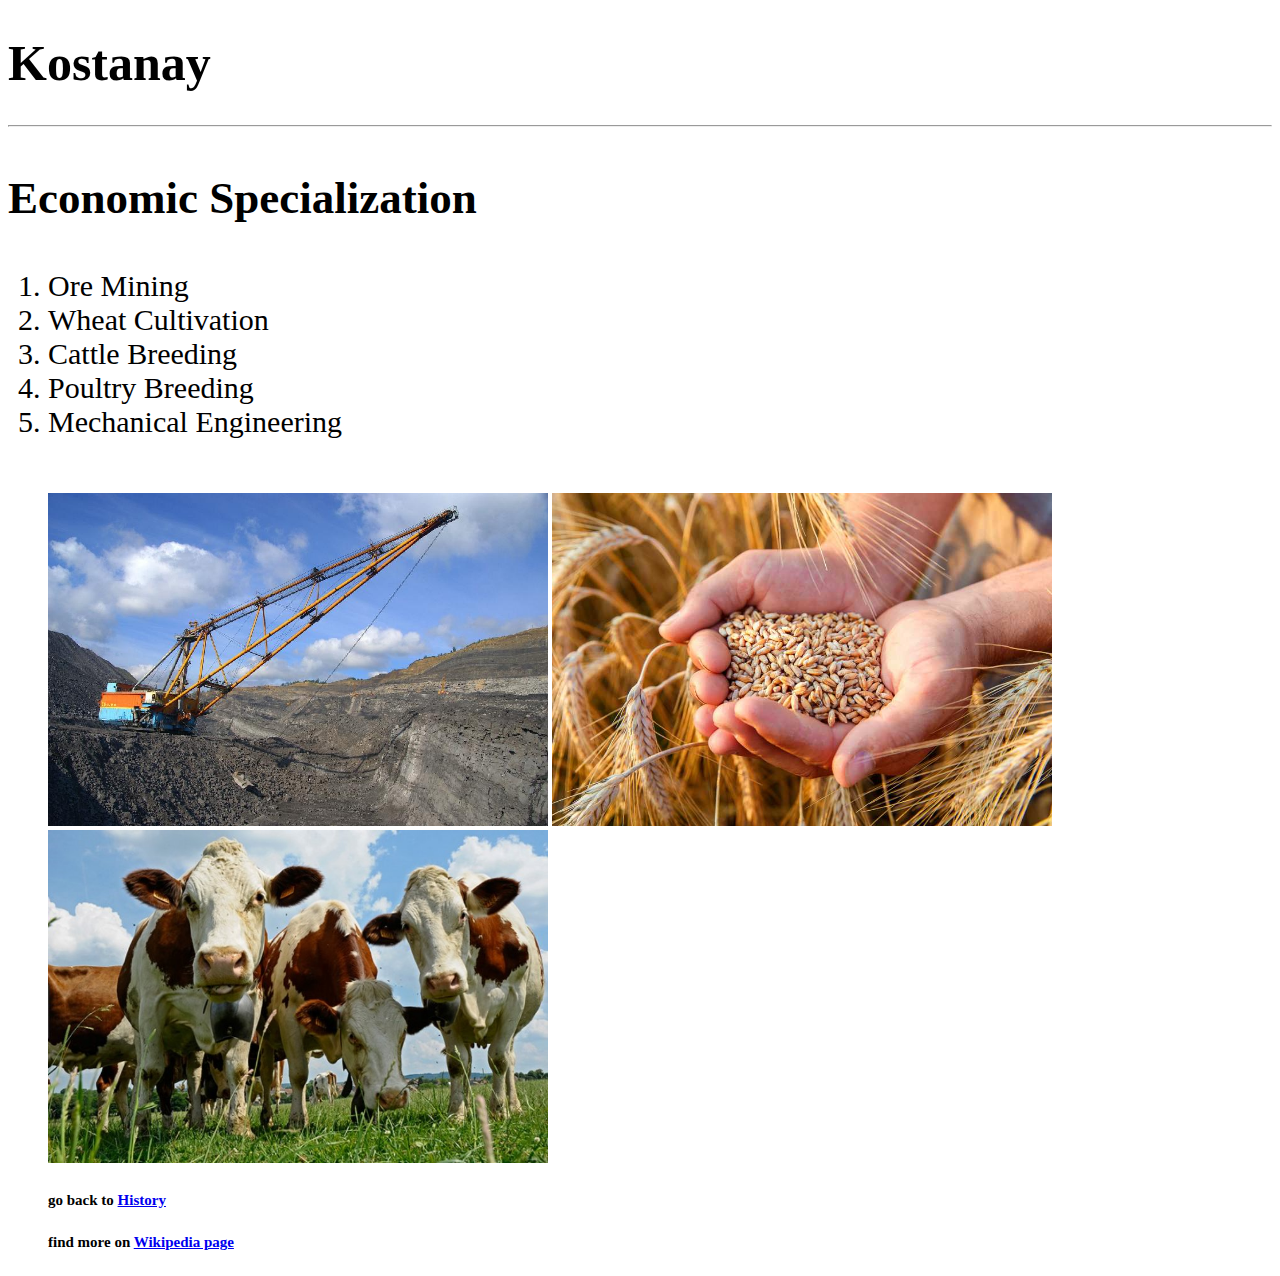
<file: economic specialization.html>
<!DOCTYPE html>
<html lang="en">
<head>
<meta charset="UTF-8">
<title>My  Hometown</title>
</head>
<body>
    
<h1 style="font-size:50px;">Kostanay</h1>
<hr>
<h3 style="font-size:45px;">Economic Specialization</h3>
<ol>
<li style="font-size:30px;">Ore Mining</li>
<li style="font-size:30px;">Wheat Cultivation</li>
<li style="font-size:30px;">Cattle Breeding</li>
<li style="font-size:30px;">Poultry Breeding</li>
<li style="font-size:30px;">Mechanical Engineering</li>  
<br>
<br>
<br>
<!-- You will not be able to see this text. -->

<img src="your_image.jpg" alt="Trulli" width="500" height="333">
<img src="her_image.jpg" alt="Trulli" width="500" height="333">
<img src="his_image.jpg" alt="Trulli" width="500" height="333">
<h5 style="font-size:15px;">go back to
<a href="file:///C:/Users/aizhan.token/Desktop/history.html">History</a> </h5>
<h5 style="font-size:15px;">find more on
    <a href="https://en.wikipedia.org/wiki/Kostanay">Wikipedia page</a>
    </h5>
</body>
</html>
</file>
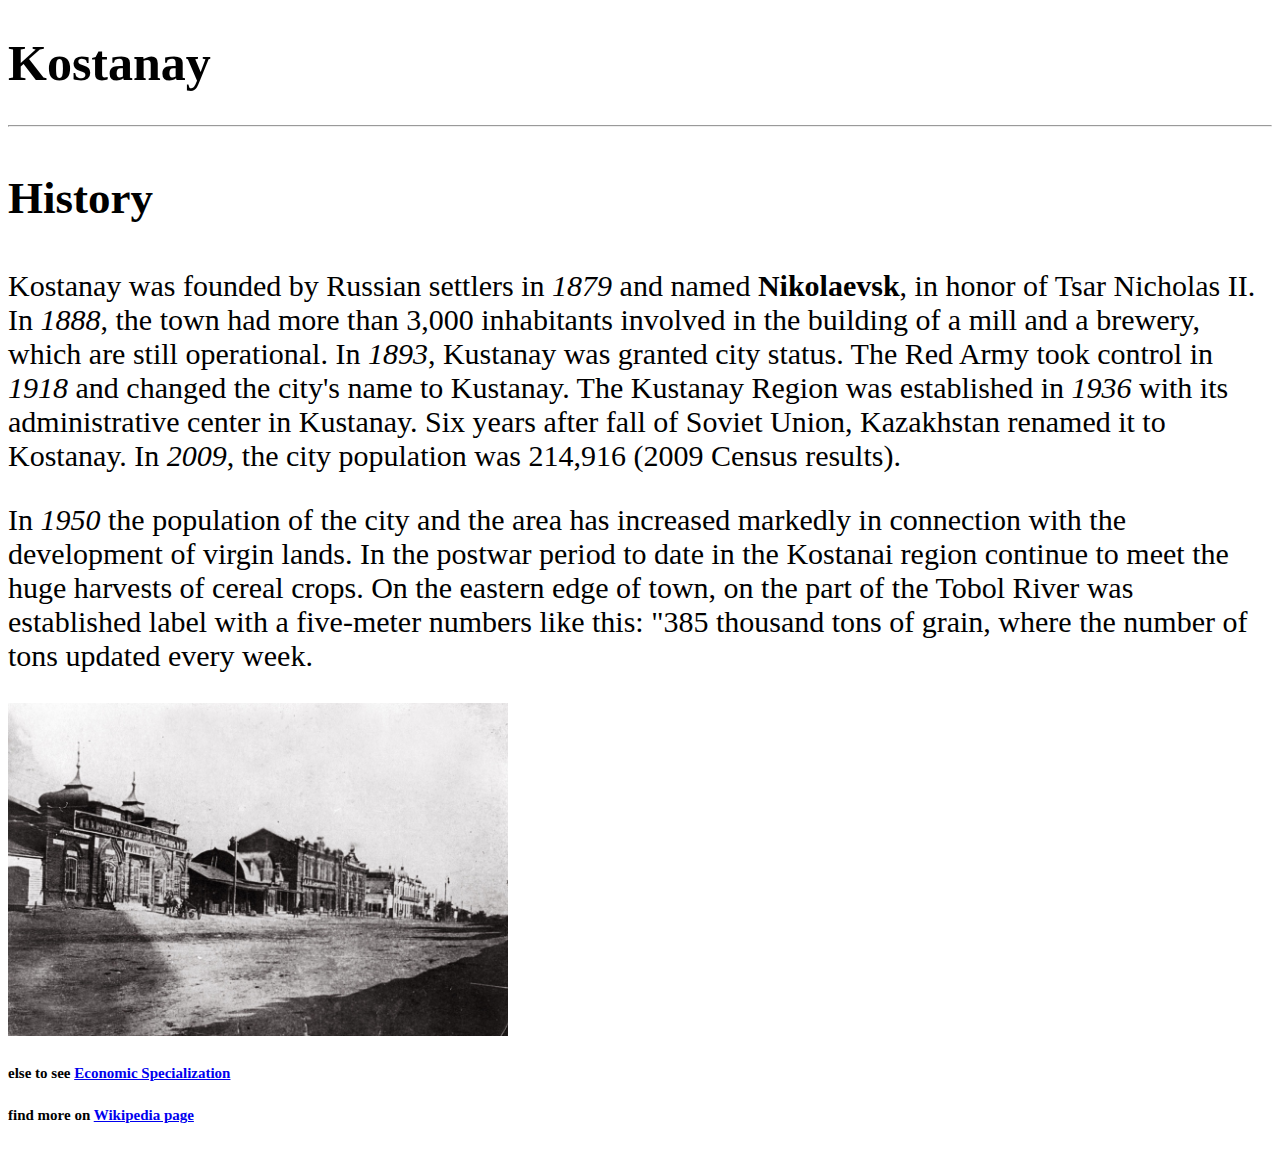
<file: history.html>
<!DOCTYPE html>
<html lang="en">
<head>
<meta charset="UTF-8">
<title>My  Hometown</title>
</head>
<body>
    
<h1 style="font-size:50px;">Kostanay</h1>
<hr>
<h3 style="font-size:45px;">History</h3>
<p style="font-size:30px;">Kostanay was founded by Russian settlers in <i>1879</i> and named <b>Nikolaevsk</b>, in honor of Tsar Nicholas II. <br>In <i>1888</i>, the town had more than 3,000 inhabitants involved in the building of a mill and a brewery, which are still operational. In <i>1893</i>, Kustanay was granted city status. The Red Army took control in <i>1918</i> and changed the city's name to Kustanay. The Kustanay Region was established in <i>1936</i> with its administrative center in Kustanay. Six years after fall of Soviet Union, Kazakhstan renamed it to Kostanay. In <i>2009</i>, the city population was 214,916 (2009 Census results).</p>
<p style="font-size:30px;">In <i>1950</i> the population of the city and the area has increased markedly in connection with the development of virgin lands. In the postwar period to date in the Kostanai region continue to meet the huge harvests of cereal crops. On the eastern edge of town, on the part of the Tobol River was established label with a five-meter numbers like this: "385 thousand tons of grain, where the number of tons updated every week.</p>
<img src="my_image.jpg" alt="Trulli" width="500" height="333">
<h5 style="font-size:15px;">else to see
<a href="https://tik-token.github.io/economic%20specialization.html">Economic Specialization</a>
</h5>
<h5 style="font-size:15px;">find more on
    <a href="https://en.wikipedia.org/wiki/Kostanay">Wikipedia page</a>
    </h5>

</body>
</html>
</file>
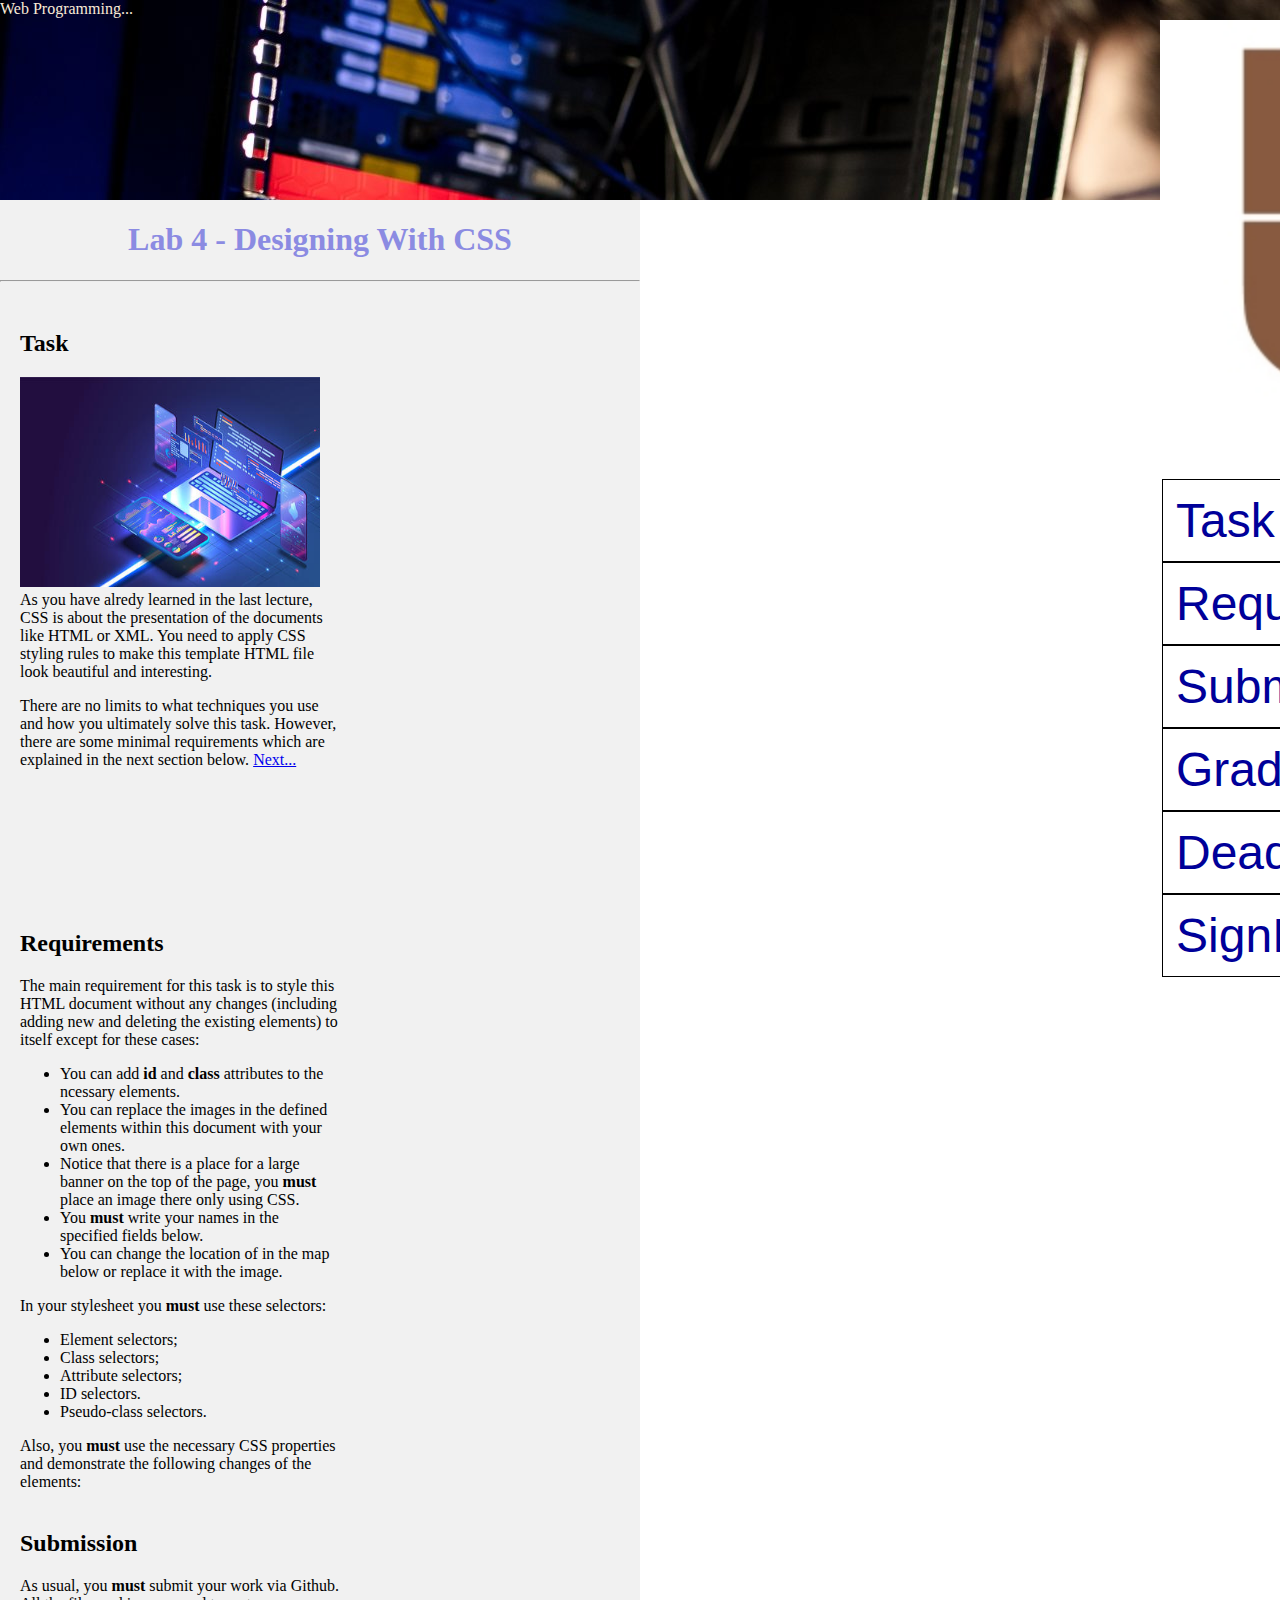
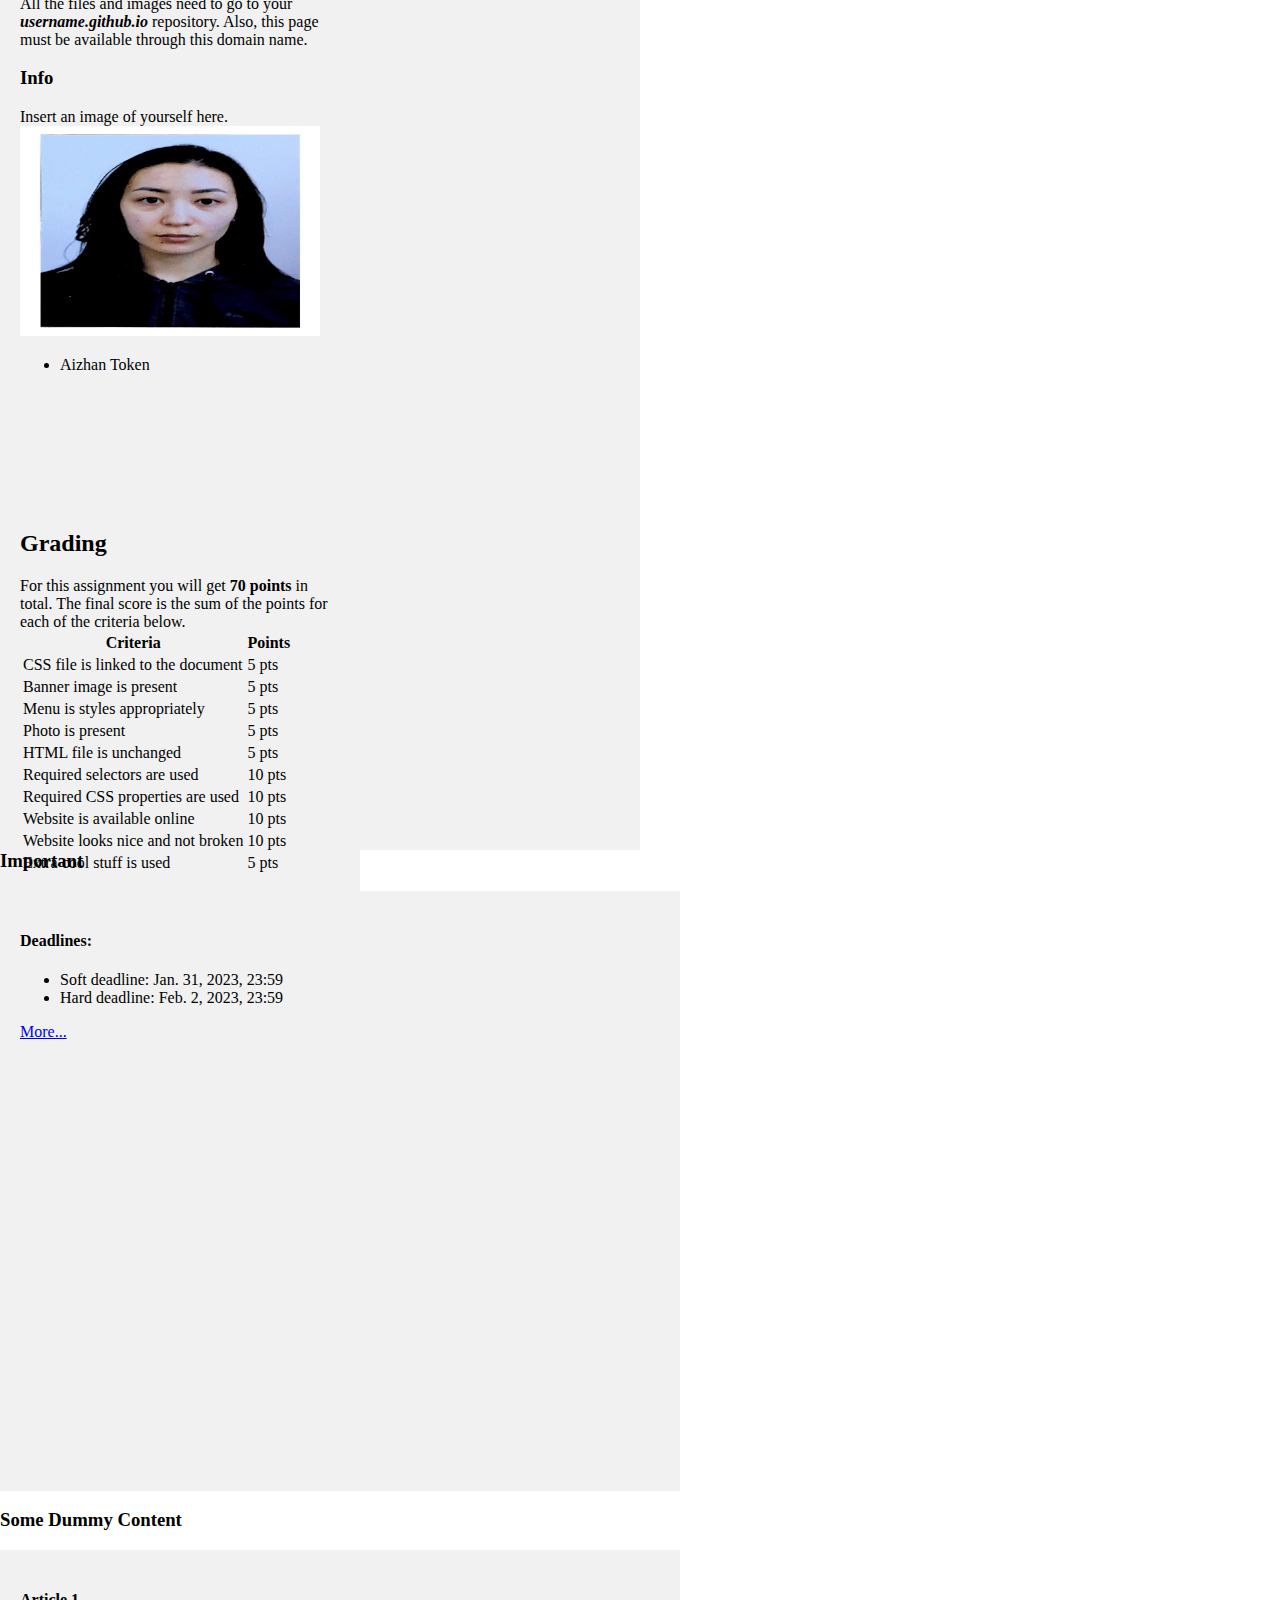
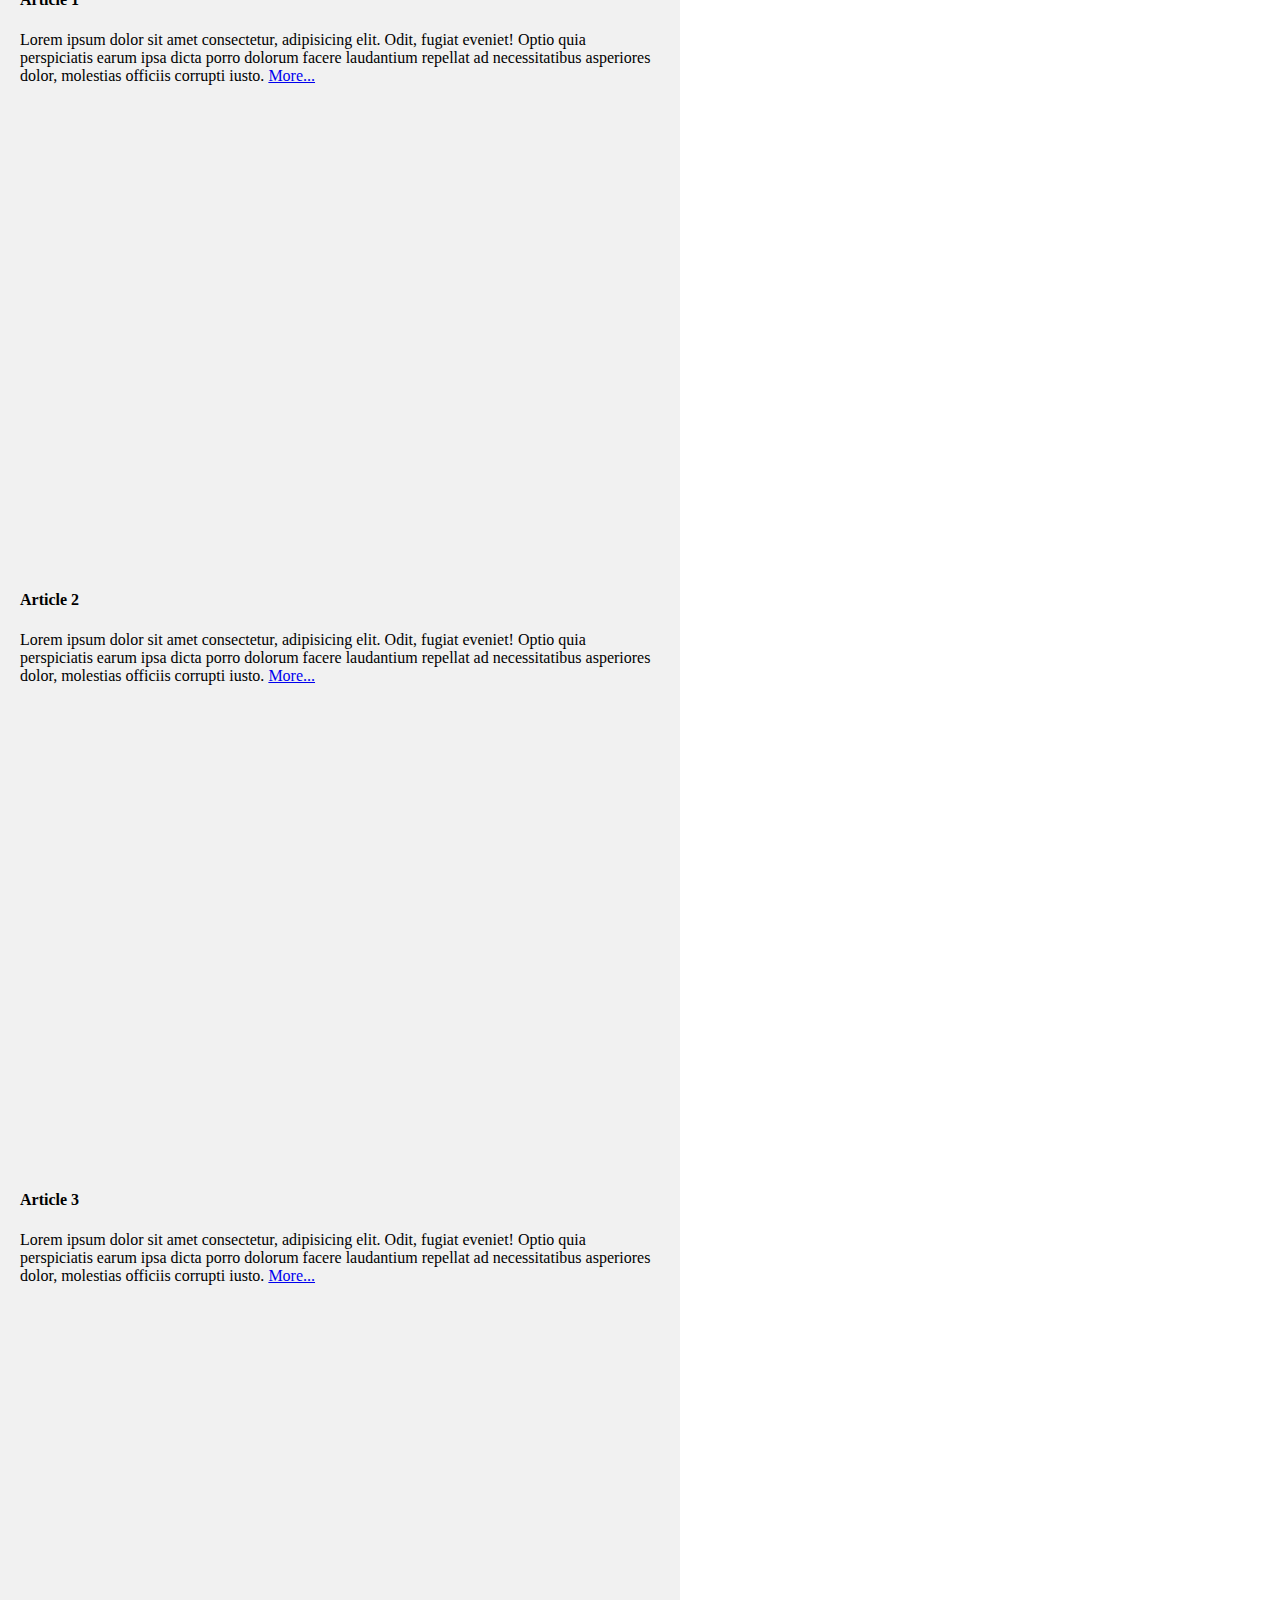
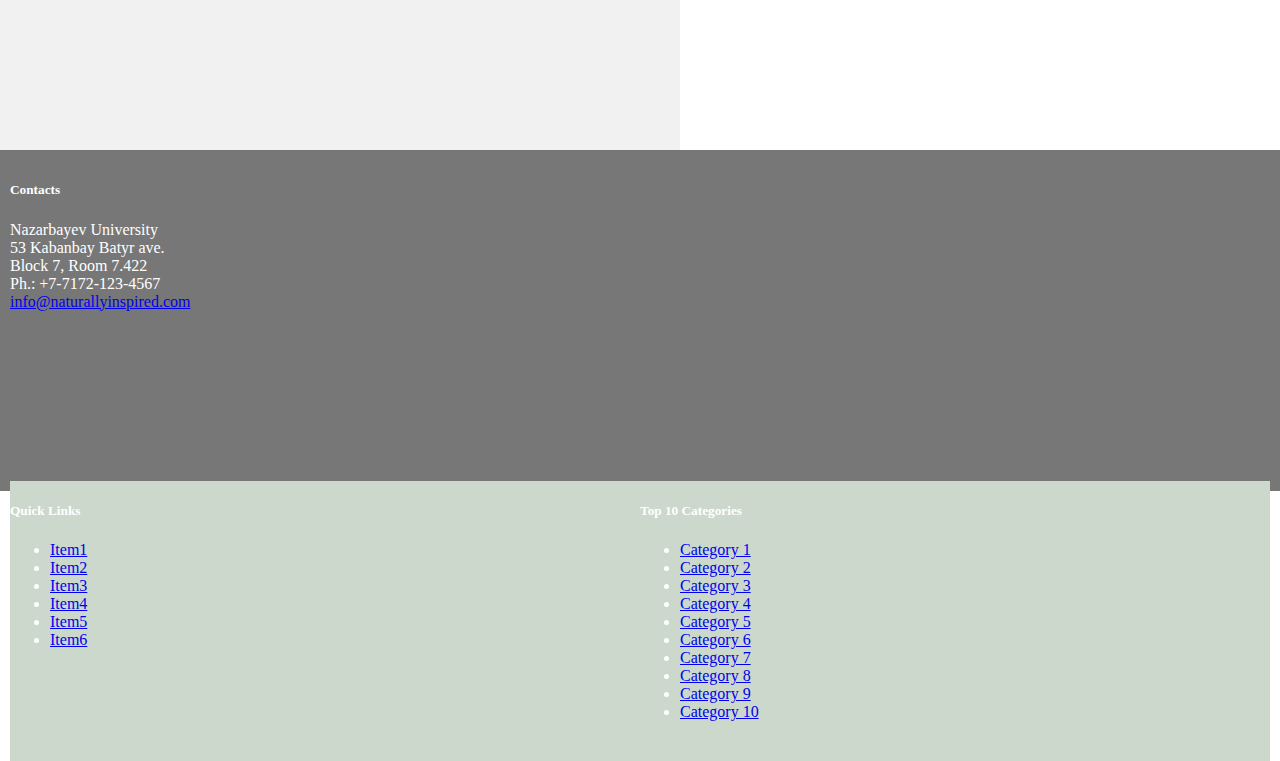
<file: lab norm.html>
<!DOCTYPE html>
<html lang="en">
<head>
  <meta charset="UTF-8">
  <meta http-equiv="X-UA-Compatible" content="IE=edge">
  <meta name="viewport" content="width=device-width, initial-scale=1.0">
  <link rel="stylesheet" href="lab norm.css">
  <title>CSS Design</title>
</head>
<body>
  <!-- HEADER -->
  <header>
    <div class="banner">Web Programming...</div>
  </header>

  <!-- Navbar -->
  <nav>
      <a class="logo" href="#">
        <img src="lab 4.jpg" alt="logo" width="400px" height="400px">
        </a>
      </a>
      <ul class="menu">
        <li><a class="active" href="#task">Task</a></li>
        <li><a href="#requirements">Requirements</a></li>
        <li><a href="#submission">Submission</a></li>
        <li><a href="#grading">Grading</a></li>
        <li><a href="#deadline">Deadline</a></li>
        <li><a href="#">SignIn</a></li>
      </ul>
  </nav>

  <!-- Main Content -->
  <section class="main_content">
    <h1 id="main-heading" class="topic">
      Lab 4 - Designing with CSS 
    </h1>
    <hr>
    <article id="task">
      <h2 >Task</h2>
      <p>
        <img src="lab norm 2.jpg" alt="" width="300px" height="210">
        As you have alredy learned in the last lecture, 
        CSS is about the presentation of the documents
        like HTML or XML.
        You need to apply
        CSS styling rules to make this template HTML file look
        beautiful and interesting.  
      </p>
      <p>
        There are no 
        limits to what techniques you use and how you 
        ultimately solve this task. 
        However, there are some minimal requirements
        which are explained in the next section below.
        <a href="#requirements">Next...</a>
      </p>
    </article>
    <article id="requirements">
      <h2 >Requirements</h2>
      <p>
        
        The main requirement for this task is to 
        style this HTML document without any 
        changes (including adding new and deleting the existing elements) to itself except for these cases: 
        <ul>
          <li>
            You can add <strong>id</strong>
            and <strong>class</strong> 
            attributes to the ncessary elements. 
            </li>
            <li>
            You can replace the 
            images in the defined elements within this document with your
            own ones. 
            </li><li>
            Notice that there is a place for a 
            large banner on the top of the page,
            you <strong>must</strong> place an image there only using CSS.
            </li>
            <li>
              You <strong>must</strong> write your names in the specified fields below.
            </li>
            <li>You can change the location
              of in the map below or replace it with the image.
            </li>
        </ul>
      </p>
      <p>
        In your stylesheet you <strong>must</strong>
         use these selectors:
        <ul>
          <li>Element selectors;</li>
          <li>Class selectors;</li>
          <li>Attribute selectors;</li>
          <li>ID selectors.</li>
          <li>Pseudo-class selectors.</li>
        </ul>
      </p>
      <p>
        Also, you <strong>must</strong> 
        use the necessary CSS properties
        and demonstrate the following changes
        of the elements:
        <ul>
          <li>font and background colors;</li>
          <li>font family and size;</li>
          <li>margin, padding and borders;</li>
          <li>image sizes (width and height);</li>
          <li>text alignment (horizontal and vertical);</li>
        </ul>
        Additionally, a special focus <strong>must</strong> 
        be done to the menu links.        
        They need to change their status appropriately 
        (active, hover, visited)
        as well as be placed in a natural way,
        i.e. horizontally or vertically. 
        <a href="#submission">Next...</a>
      </p>
    </article>
    <article id="submission">
      <h2>Submission</h2>
      <p>
       As usual, you <strong>must</strong> submit 
       your work via Github. All the files and images need to go to 
       your <strong> <i>username.github.io</i> </strong>repository. 
       Also, this page must be available 
       through this domain name.
      </p>
      <h3>Info</h3>
      <p>
         Insert an image of yourself here.
         <img src="lab norm.jpeg" alt="" width="300px" height="210">

        <ul>
          <li>Aizhan Token </li>
        </ul>
      </p>
    </article>
    <article id="grading">
      <h2>Grading</h2>
      For this assignment you will get 
      <strong>70 points</strong>  in total.
      The final score is the sum of the points 
      for each of the criteria below.
      <table>
        <tr>
          <th>Criteria</th>
          <th>Points</th>
        </tr>
        <tr>
          <td>CSS file is linked to the document</td>
          <td>5 pts</td>
        </tr>
        <tr>
          <td>Banner image is present</td>
          <td>5 pts</td>
        </tr>
        <tr>
          <td>Menu is styles appropriately</td>
          <td>5 pts</td>
        </tr>
        
        <tr>
          <td>Photo is present </td>
          <td>5 pts</td>
        </tr>
         <tr>
          <td>HTML file is unchanged</td>
          <td>5 pts</td>
        </tr>
        <tr>
          <td>Required selectors are used</td>
          <td>10 pts</td>
        </tr>
        <tr>
          <td>Required CSS properties are used</td>
          <td>10 pts</td>
        </tr>
        <tr>
          <td>Website is available online</td>
          <td>10 pts</td>
        </tr>
        <tr>
          <td>Website looks nice and not broken</td>
          <td>10 pts</td>
        </tr>
        <tr>
          <td>Extra cool stuff is used</td>
          <td>5 pts</td>
        </tr>
        </tr>
      </table>
    </article>
  </section>

  <!-- Aside Information -->
  <aside>
    <h3>Important</h3>
    <section class="aside_content">
      <article id="deadline">
        <h4>Deadlines:</h4>
        <ul>
          <li>Soft deadline: Jan. 31, 2023, 23:59</li>
          <li>Hard deadline: Feb. 2, 2023, 23:59</li>
        </ul>
        <p>
        <a href="#">More...</a>
      </article>
      </section>
     
        <h3>Some Dummy Content</h3>
       <section>
        <article>
            
        <h4>Article 1</h4>
        <p>
          Lorem ipsum dolor sit amet consectetur, 
          adipisicing elit. Odit, fugiat eveniet! 
          Optio quia perspiciatis earum ipsa dicta 
          porro dolorum facere laudantium repellat 
          ad necessitatibus asperiores dolor, molestias 
          officiis corrupti iusto.
          <a href="#">More...</a>
        </p>
      </article>
      <article>
        <h4>Article 2</h4>
        <p>
          Lorem ipsum dolor sit amet consectetur, 
          adipisicing elit. Odit, fugiat eveniet! 
          Optio quia perspiciatis earum ipsa dicta 
          porro dolorum facere laudantium repellat 
          ad necessitatibus asperiores dolor, molestias 
          officiis corrupti iusto.
          <a href="#">More...</a>
        </p>
      </article>
      <article>
        <h4>Article 3</h4>
        <p>
          Lorem ipsum dolor sit amet consectetur, 
          adipisicing elit. Odit, fugiat eveniet! 
          Optio quia perspiciatis earum ipsa dicta 
          porro dolorum facere laudantium repellat 
          ad necessitatibus asperiores dolor, molestias 
          officiis corrupti iusto.
          <a href="#">More...</a>
        </p>
      </article>
    </section>
  </aside>

  <!-- FOOTER -->
  <footer>
    <div class="contacts">
      <div >
        <h5>Contacts</h5>
        <p>
          Nazarbayev University <br>
          53 Kabanbay Batyr ave. <br>
          Block 7, Room 7.422 <br>
          Ph.: +7-7172-123-4567 <br>
          <a href="mailto:info@naturallyinspired.com" class="email">
            info@naturallyinspired.com
          </a>
        </p>
      </div>
      <div class="map">
          <iframe src="https://maps.google.com/maps?q=Nazarbayev%20university,%20Nur-Sultan&t=&z=13&ie=UTF8&iwloc=&output=embed" 
                  frameborder="0" scrolling="no" marginheight="0" marginwidth="0">
          </iframe>
      </div>
    </div>
    <div class="categories">
      <h5>Top 10 Categories</h5>
      <ul>
        <li><a href="#">Category 1</a></li>
        <li><a href="#">Category 2</a></li>
        <li><a href="#">Category 3</a></li>
        <li><a href="#">Category 4</a></li>
        <li><a href="#">Category 5</a></li>
        <li><a href="#">Category 6</a></li>
        <li><a href="#">Category 7</a></li>
        <li><a href="#">Category 8</a></li>
        <li><a href="#">Category 9</a></li>
        <li><a href="#">Category 10</a></li>
      </ul>
    </div>
    <div class="quick_links">
      <h5>Quick Links</h5>
      <ul>
        <li><a href="#">Item1</a></li>
        <li><a href="#">Item2</a></li>
        <li><a href="#">Item3</a></li>
        <li><a href="#">Item4</a></li>
        <li><a href="#">Item5</a></li>
        <li><a href="#">Item6</a></li>
      </ul>
    </div>
  </footer>
</body>
</html>
</file>
<file: lab norm.css>
#main-heading{
	text-align: center;
	color: #8b8be2;
	text-transform: capitalize;
}
body{
	margin: 0;
	padding: 0;
}
.banner{
	height: 200px;
	background-image: url("lab\ norm\ 1.jpg");
	margin: 0;
	padding: 0;
    color:antiquewhite;
}

a:visited{
	font-style: italic;
	color: rgb(230, 127, 2);
}

.menu a{
	margin:10px;
	width:900px;
	font-family: sans-serif;
    align-items: center;
    display:block;
    padding:3px;
    text-decoration:none;
    
    color:#009;
}

.menu li{
	display:block;
	width:400px;
	float:left;
	margin-left:2px;
	border:1px solid #000;
  
}

.menu a:hover {
	background-color:rgb(161, 161, 184);
    width: 250px;
	color:#fff;
}

nav ul{
    list-style-type: none;
    padding: 0;
  }
  
  article {
    float: left;
    padding: 100px;
    width: 50%;
    height: 300px; /* only for demonstration, should be removed */
  }
  
  footer {
    background-color: #777;
    padding: 10px;
    text-align: inherit;
    color: white;
  }
  
aside {
   clear: both;   
}

nav{
    width: 50%;
    height: 500px; 
    padding: 20px;
    width:200px;
    height:200px;
    position:absolute;
    top:50%;
    left:50%;
    margin-top: -450px;
    margin-left: 500px;
    font-size: xxx-large;
    <img src="lab 4.jpg" alt="logo" width="400px" height="400px">
  }
  
  article{
    float: both;
    padding: 20px;
    width: 50%;
    background-color: #f1f1f1; 
    height: 560px; 
  }
  
  section::after{
    content: "";
    display: table;
    clear: both;
  }
  
  footer{
    background-color: #777;
    padding: 10px;
    text-align: left;
    color: white;
  }

  .quick_links{
    float:left;
    background:rgb(203, 216, 203);
    width:50%;
    height:280px;
  }

  .categories{
    float:right;
    background:rgb(203, 216, 203);
    width:50%;
    height:280px;
  }
 
.main_content{
    float:left;
    background:#f1f1f1; ;
    width:50%;
    height:2250px;
    text-align: inherit;
}

section::after {
    content: "";
    display: table;
    clear: both;
  }
</file>
